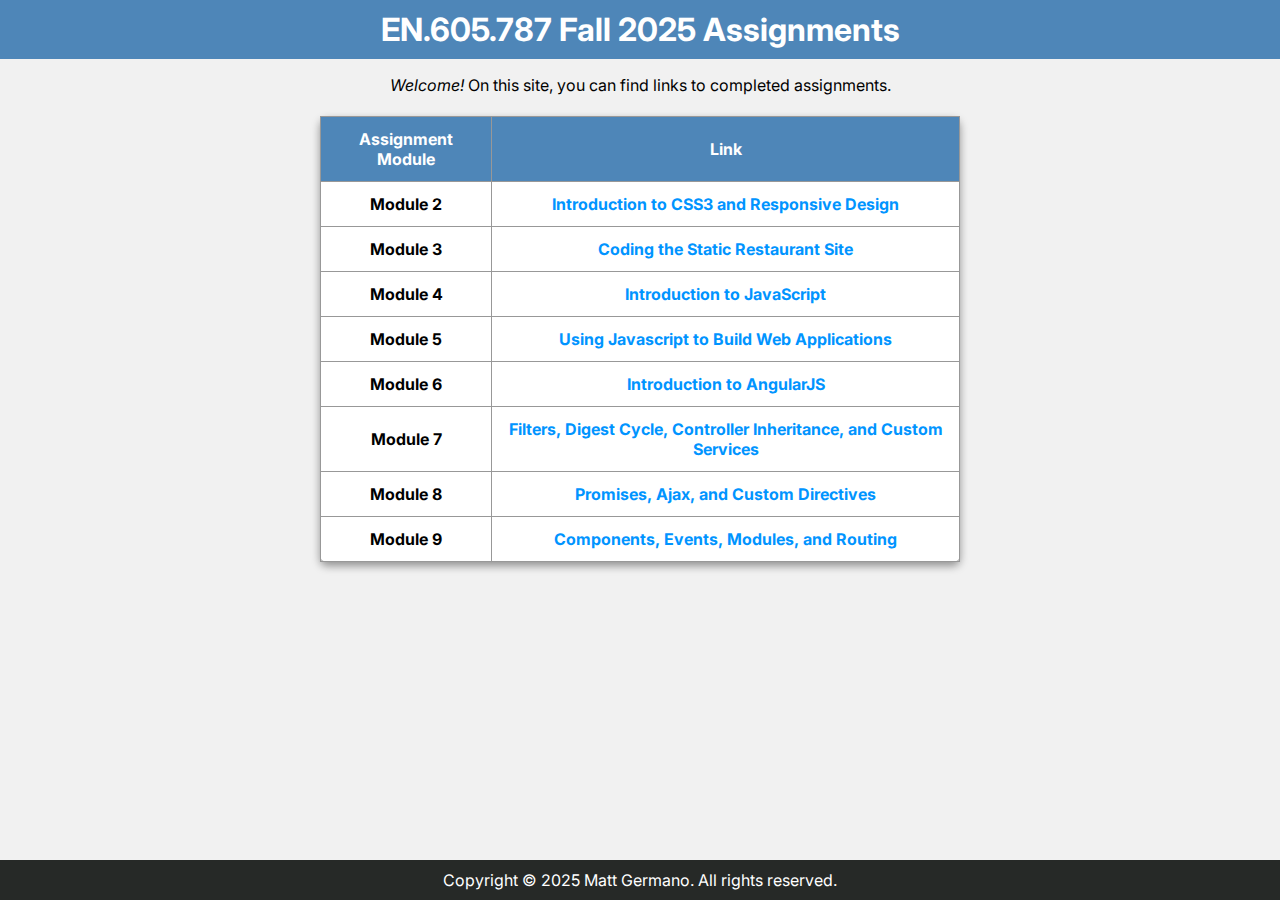
<file: index.html>
<!DOCTYPE html>
<html lang="en">

<head>
    <meta charset="UTF-8">
    <title>Matt's Assignments</title>
    <link rel="stylesheet" href="https://fonts.googleapis.com/css2?family=Inter">
    <link rel="stylesheet" href="css/styles.css" type="text/css">
</head>

<body>
<h1>EN.605.787 Fall 2025 Assignments</h1>
<p><em>Welcome!</em> On this site, you can find links to completed assignments.</p>

<table>
    <thead>
        <tr>
            <th>Assignment Module</th>
            <th>Link</th>
        </tr>
    </thead>
    <tbody>
        <tr>
            <td class="module-name">Module 2</td>
            <td><a href="module2-solution">Introduction to CSS3 and Responsive Design</a></td>
        </tr>
        <tr>
            <td class="module-name">Module 3</td>
            <td><a href="module3-solution">Coding the Static Restaurant Site</a></td>
        </tr>
        <tr>
            <td class="module-name">Module 4</td>
            <td><a href="module4-solution">Introduction to JavaScript</a></td>
        </tr>
        <tr>
            <td class="module-name">Module 5</td>
            <td><a href="module5-solution">Using Javascript to Build Web Applications</a></td>
        </tr>
        <tr>
            <td class="module-name">Module 6</td>
            <td><a href="module6-solution">Introduction to AngularJS</a></td>
        </tr>
        <tr>
            <td class="module-name">Module 7</td>
            <td><a href="module7-solution">Filters, Digest Cycle, Controller Inheritance, and Custom Services</a></td>
        </tr>
        <tr>
            <td class="module-name">Module 8</td>
            <td><a href="module8-solution">Promises, Ajax, and Custom Directives</a></td>
        </tr>
        <tr>
            <td class="module-name">Module 9</td>
            <td><a href="module9-solution">Components, Events, Modules, and Routing</a></td>
        </tr>
    </tbody>
</table>

<footer>Copyright &copy; 2025 Matt Germano. All rights reserved.</footer>
</body>
</html>
</file>
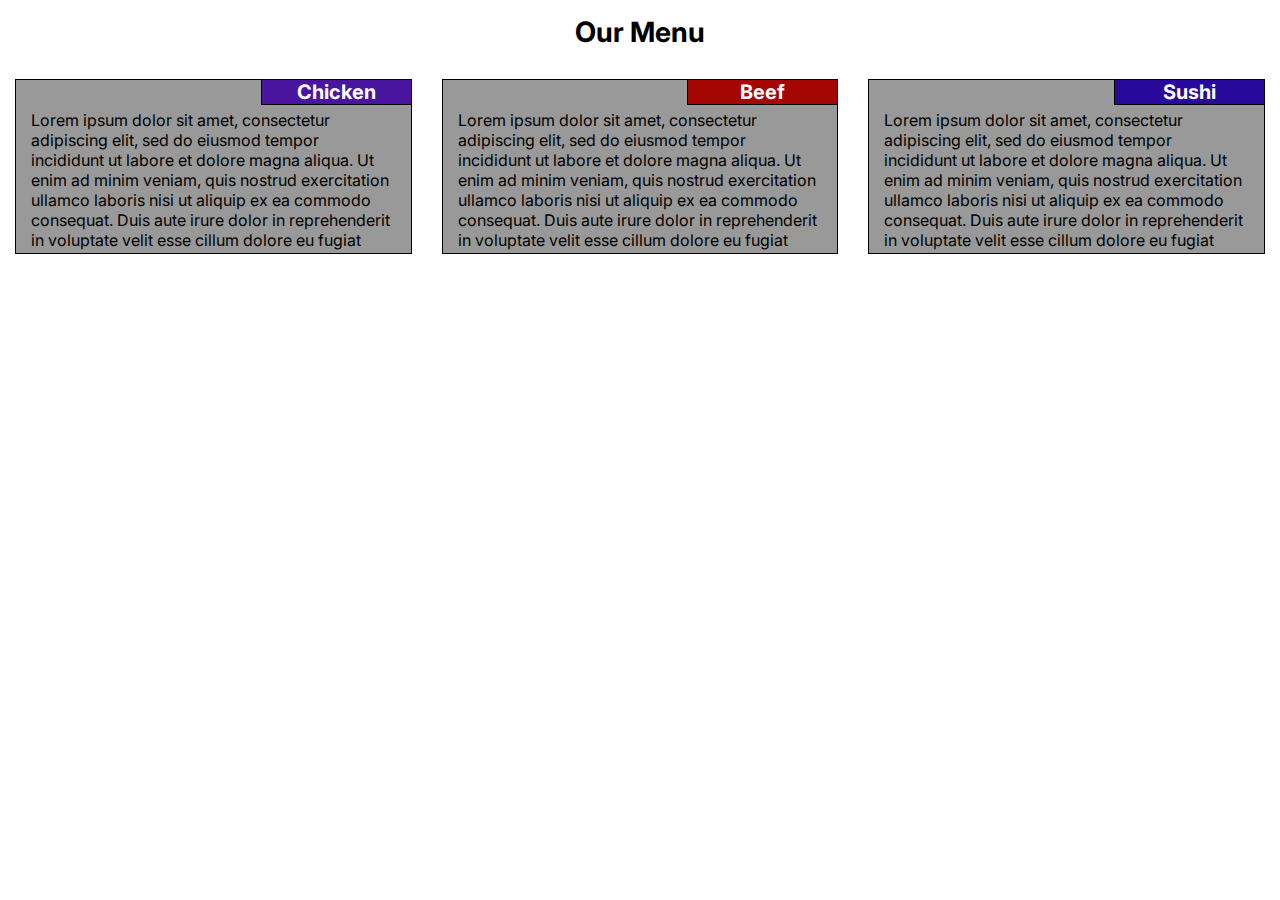
<file: module2-solution/index.html>
<!DOCTYPE html>
<html lang="zxx">
<head>
    <meta charset="utf-8">
    <meta name="viewport" content="width=device-width, initial-scale=1.0">
    <title>Assignment 2</title>
    <link rel="preconnect" href="https://fonts.googleapis.com">
    <link rel="preconnect" href="https://fonts.gstatic.com" crossorigin>
    <link href="https://fonts.googleapis.com/css2?family=Inter:ital,opsz,wght@0,14..32,100..900;1,14..32,100..900&display=swap" rel="stylesheet">
    <link rel="stylesheet" href="css/styles.css">
</head>
<body>
    <h1 class="menu-title">Our Menu</h1>
    <h1 class="categories-title">Categories</h1>

    <div class="row">
        <div class="container col-lg-4 col-md-6">
            <div class="category-content">
                <div class="category-title category1-bg">Chicken</div>
                <div class="category-description category1-bg">Chicken - Tandoori is a dish made from chicken marinated in yogurt</div>
                <p>
                    Lorem ipsum dolor sit amet, consectetur adipiscing elit, sed do
                    eiusmod tempor incididunt ut labore et dolore magna aliqua. Ut enim
                    ad minim veniam, quis nostrud exercitation ullamco laboris nisi ut
                    aliquip ex ea commodo consequat. Duis aute irure dolor in
                    reprehenderit in voluptate velit esse cillum dolore eu fugiat nulla
                    pariatur. Excepteur sint occaecat cupidatat non proident, sunt in
                    culpa qui officia deserunt mollit anim id est laborum.
                    <br><br>
                    Sed ut perspiciatis unde omnis iste natus error sit voluptatem
                    accusantium doloremque laudantium, totam rem aperiam, eaque ipsa
                    quae ab illo inventore veritatis et quasi architecto beatae
                    vitae dicta sunt explicabo. Nemo enim ipsam voluptatem quia
                    voluptas sit aspernatur aut odit aut fugit, sed quia
                    consequuntur magni dolores eos qui ratione voluptatem sequi
                    nesciunt. Neque porro quisquam est, qui dolorem ipsum quia dolor
                    sit amet, consectetur, adipisci velit, sed quia non numquam eius
                    modi tempora incidunt ut labore et dolore magnam aliquam quaerat
                    voluptatem. Ut enim ad minima veniam, quis nostrum
                    exercitationem ullam corporis suscipit laboriosam, nisi ut
                    aliquid ex ea commodi consequatur? Quis autem vel eum iure
                    reprehenderit qui in ea voluptate velit esse quam nihil
                    molestiae consequatur, vel illum qui dolorem eum fugiat quo
                    voluptas nulla pariatur?
                </p>
            </div>
        </div>

        <div class="container col-lg-4 col-md-6">
            <div class="category-content">
                <div class="category-title category2-bg">Beef</div>
                <div class="category-description category2-bg">Beef - Stroganoff is a Russian dish of sautéed pieces of beef</div>
                <p>
                    Lorem ipsum dolor sit amet, consectetur adipiscing elit, sed do
                    eiusmod tempor incididunt ut labore et dolore magna aliqua. Ut enim
                    ad minim veniam, quis nostrud exercitation ullamco laboris nisi ut
                    aliquip ex ea commodo consequat. Duis aute irure dolor in
                    reprehenderit in voluptate velit esse cillum dolore eu fugiat nulla
                    pariatur. Excepteur sint occaecat cupidatat non proident, sunt in
                    culpa qui officia deserunt mollit anim id est laborum.
                    <br><br>
                    Sed ut perspiciatis unde omnis iste natus error sit voluptatem
                    accusantium doloremque laudantium, totam rem aperiam, eaque ipsa
                    quae ab illo inventore veritatis et quasi architecto beatae
                    vitae dicta sunt explicabo. Nemo enim ipsam voluptatem quia
                    voluptas sit aspernatur aut odit aut fugit, sed quia
                    consequuntur magni dolores eos qui ratione voluptatem sequi
                    nesciunt. Neque porro quisquam est, qui dolorem ipsum quia dolor
                    sit amet, consectetur, adipisci velit, sed quia non numquam eius
                    modi tempora incidunt ut labore et dolore magnam aliquam quaerat
                    voluptatem. Ut enim ad minima veniam, quis nostrum
                    exercitationem ullam corporis suscipit laboriosam, nisi ut
                    aliquid ex ea commodi consequatur? Quis autem vel eum iure
                    reprehenderit qui in ea voluptate velit esse quam nihil
                    molestiae consequatur, vel illum qui dolorem eum fugiat quo
                    voluptas nulla pariatur?
                </p>
            </div>
        </div>

        <div class="container col-lg-4 col-md-12">
            <div class="category-content">
                <div class="category-title category3-bg">Sushi</div>
                <div class="category-description category3-bg">Sushi - Sushi is a traditional Japanese dish made with vinegared rice</div>
                <p>
                    Lorem ipsum dolor sit amet, consectetur adipiscing elit, sed do
                    eiusmod tempor incididunt ut labore et dolore magna aliqua. Ut enim
                    ad minim veniam, quis nostrud exercitation ullamco laboris nisi ut
                    aliquip ex ea commodo consequat. Duis aute irure dolor in
                    reprehenderit in voluptate velit esse cillum dolore eu fugiat nulla
                    pariatur. Excepteur sint occaecat cupidatat non proident, sunt in
                    culpa qui officia deserunt mollit anim id est laborum.
                    <br><br>
                    Sed ut perspiciatis unde omnis iste natus error sit voluptatem
                    accusantium doloremque laudantium, totam rem aperiam, eaque ipsa
                    quae ab illo inventore veritatis et quasi architecto beatae
                    vitae dicta sunt explicabo. Nemo enim ipsam voluptatem quia
                    voluptas sit aspernatur aut odit aut fugit, sed quia
                    consequuntur magni dolores eos qui ratione voluptatem sequi
                    nesciunt. Neque porro quisquam est, qui dolorem ipsum quia dolor
                    sit amet, consectetur, adipisci velit, sed quia non numquam eius
                    modi tempora incidunt ut labore et dolore magnam aliquam quaerat
                    voluptatem. Ut enim ad minima veniam, quis nostrum
                    exercitationem ullam corporis suscipit laboriosam, nisi ut
                    aliquid ex ea commodi consequatur? Quis autem vel eum iure
                    reprehenderit qui in ea voluptate velit esse quam nihil
                    molestiae consequatur, vel illum qui dolorem eum fugiat quo
                    voluptas nulla pariatur?
                </p>
            </div>
        </div>
    </div>
</body>
</html>
</file>
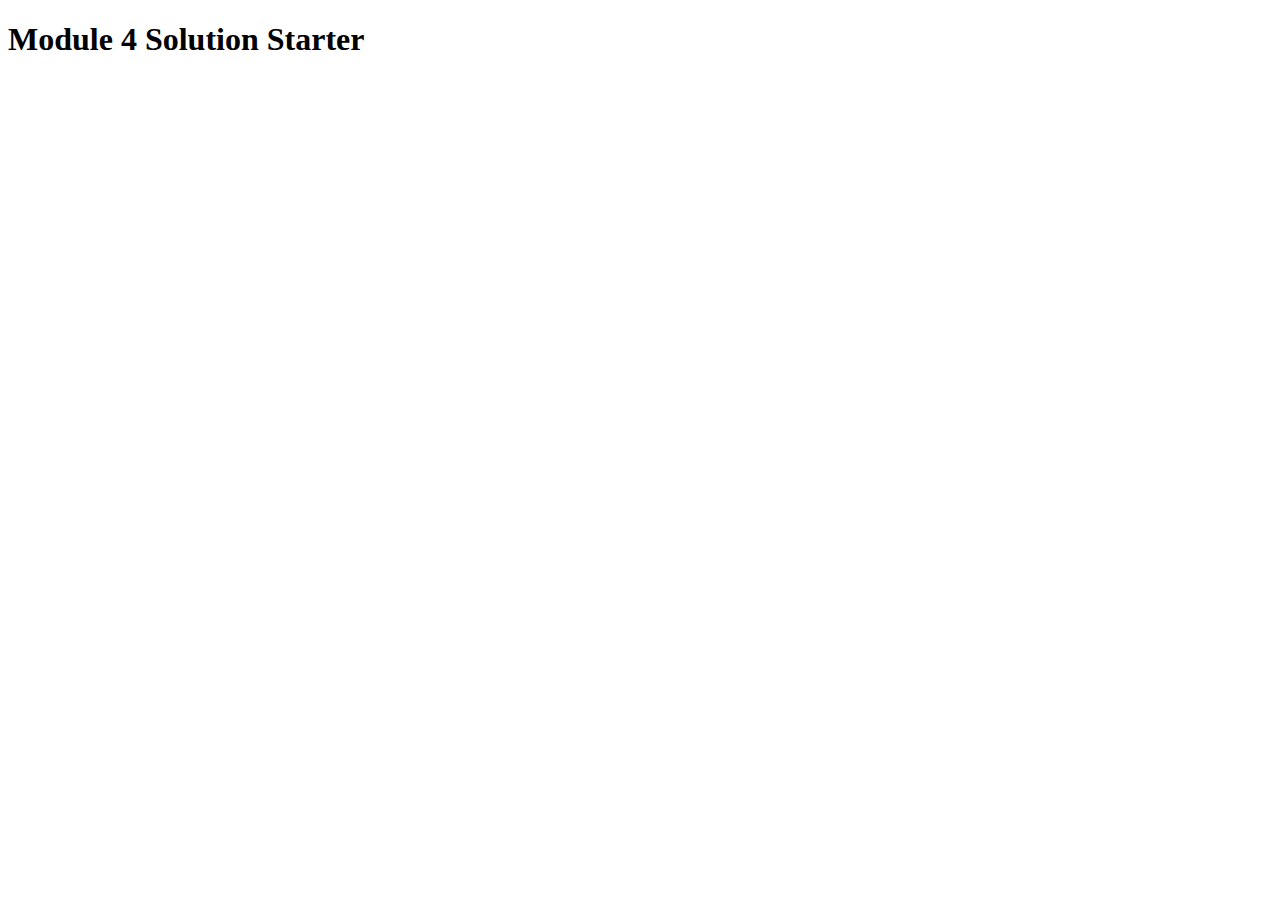
<file: module4-solution/index.html>
<!DOCTYPE html>
<html>
<head>
  <meta charset="utf-8">
  <title>Module 4 Solution Starter</title>
  <script>
    var names = []; // DO NOT REMOVE
  </script>
  <script src="SpeakHello.js"></script>
  <script src="SpeakGoodBye.js"></script>
  <script src="script.js"></script>
</head>
<body>
  <h1>Module 4 Solution Starter</h1>
</body>
</html>
</file>
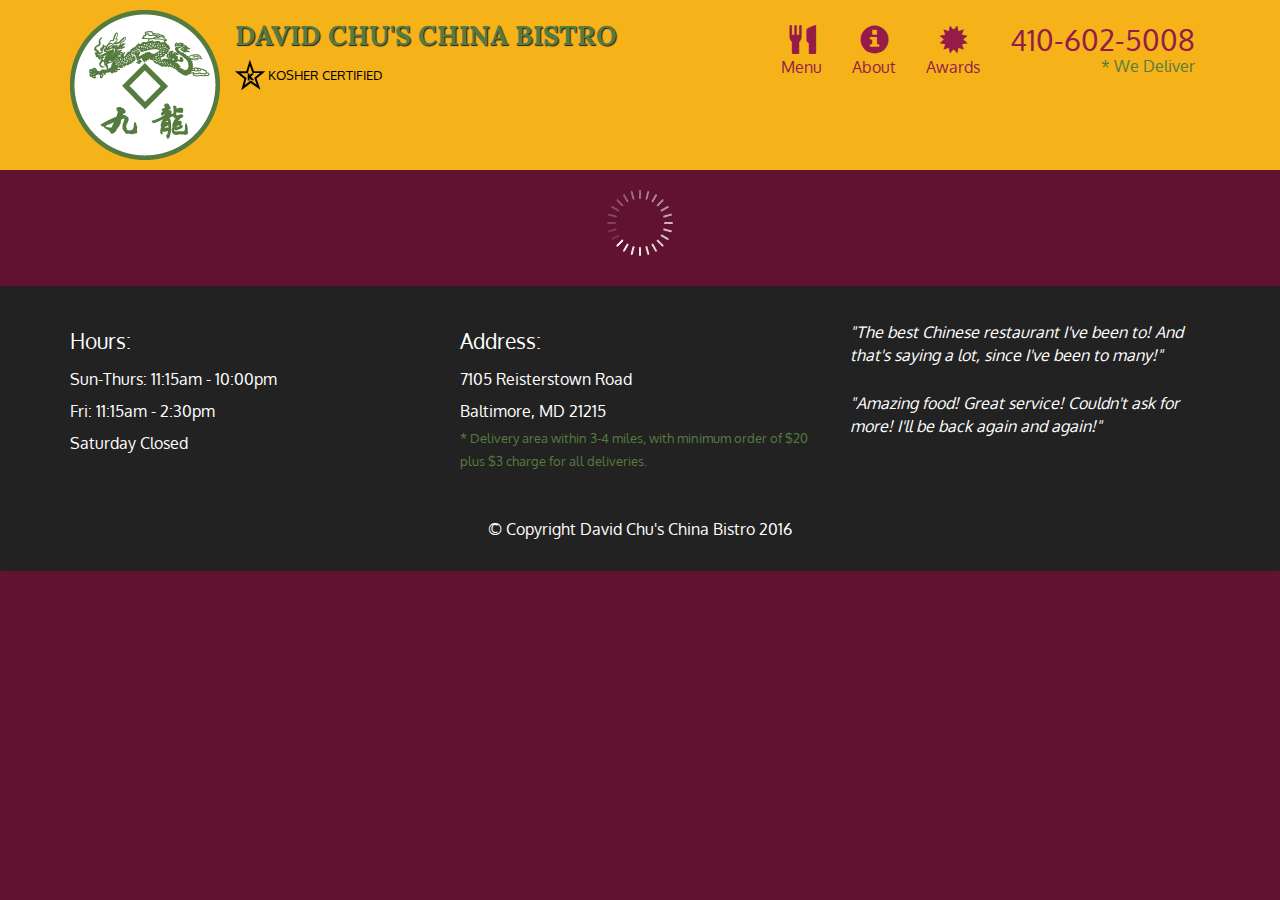
<file: module5-solution/index.html>
<!doctype html>
<html lang="en">
  <head>
    <meta charset="utf-8">
    <meta http-equiv="X-UA-Compatible" content="IE=edge">
    <meta name="viewport" content="width=device-width, initial-scale=1">
    <title>David Chu's China Bistro</title>
    <link rel="stylesheet" href="css/bootstrap.min.css">
    <link rel="stylesheet" href="css/styles.css">
    <link rel="stylesheet" href="font-awesome/css/font-awesome.min.css">
    <link href='https://fonts.googleapis.com/css?family=Oxygen:400,300,700' rel='stylesheet' type='text/css'>
    <link href='https://fonts.googleapis.com/css?family=Lora' rel='stylesheet' type='text/css'>
  </head>
<body>
  <header>
    <nav id="header-nav" class="navbar navbar-default">
      <div class="container">
        <div class="navbar-header">
          <a href="index.html" class="pull-left visible-md visible-lg">
            <div id="logo-img" alt="Logo image"></div>
          </a>

          <div class="navbar-brand">
            <a href="index.html"><h1>David Chu's China Bistro</h1></a>
            <p>
              <img src="images/star-k-logo.png" alt="Kosher certification">
              <span>Kosher Certified</span>
            </p>
          </div>

          <button id="navbarToggle" type="button" class="navbar-toggle collapsed" data-toggle="collapse" data-target="#collapsable-nav" aria-expanded="false">
            <span class="sr-only">Toggle navigation</span>
            <span class="icon-bar"></span>
            <span class="icon-bar"></span>
            <span class="icon-bar"></span>
          </button>
        </div>

        <div id="collapsable-nav" class="collapse navbar-collapse">
           <ul id="nav-list" class="nav navbar-nav navbar-right">
            <li id="navHomeButton" class="visible-xs active">
              <a href="index.html">
                <span class="glyphicon glyphicon-home"></span> Home</a>
            </li>
            <li id="navMenuButton">
              <a href="#" onclick="$dc.loadMenuCategories();">
                <span class="glyphicon glyphicon-cutlery"></span><br class="hidden-xs"> Menu</a>
            </li>
            <li>
              <a href="#" onclick="$dc.loadAbout();">
                <span class="glyphicon glyphicon-info-sign"></span><br class="hidden-xs"> About</a>
            </li>
            <li>
              <a href="#">
                <span class="glyphicon glyphicon-certificate"></span><br class="hidden-xs"> Awards</a>
            </li>
            <li id="phone" class="hidden-xs">
              <a href="tel:410-602-5008">
                <span>410-602-5008</span></a><div>* We Deliver</div>
            </li>
          </ul><!-- #nav-list -->
        </div><!-- .collapse .navbar-collapse -->
      </div><!-- .container -->
    </nav><!-- #header-nav -->
  </header>

  <div id="call-btn" class="visible-xs">
    <a class="btn" href="tel:410-602-5008">
    <span class="glyphicon glyphicon-earphone"></span>
    410-602-5008
    </a>
  </div>
  <div id="xs-deliver" class="text-center visible-xs">* We Deliver</div>

  <div id="main-content" class="container"></div>

  <footer class="panel-footer">
    <div class="container">
      <div class="row">
        <section id="hours" class="col-sm-4">
          <span>Hours:</span><br>
          Sun-Thurs: 11:15am - 10:00pm<br>
          Fri: 11:15am - 2:30pm<br>
          Saturday Closed
          <hr class="visible-xs">
        </section>
        <section id="address" class="col-sm-4">
          <span>Address:</span><br>
          7105 Reisterstown Road<br>
          Baltimore, MD 21215
          <p>* Delivery area within 3-4 miles, with minimum order of $20 plus $3 charge for all deliveries.</p>
          <hr class="visible-xs">
        </section>
        <section id="testimonials" class="col-sm-4">
          <p>"The best Chinese restaurant I've been to! And that's saying a lot, since I've been to many!"</p>
          <p>"Amazing food! Great service! Couldn't ask for more! I'll be back again and again!"</p>
        </section>
      </div>
      <div class="text-center">&copy; Copyright David Chu's China Bistro 2016</div>
    </div>
  </footer>

  <!-- jQuery (Bootstrap JS plugins depend on it) -->
  <script src="js/jquery-2.1.4.min.js"></script>
  <script src="js/bootstrap.min.js"></script>
  <script src="js/ajax-utils.js"></script>
  <script src="js/script.js"></script>
</body>
</html>
</file>
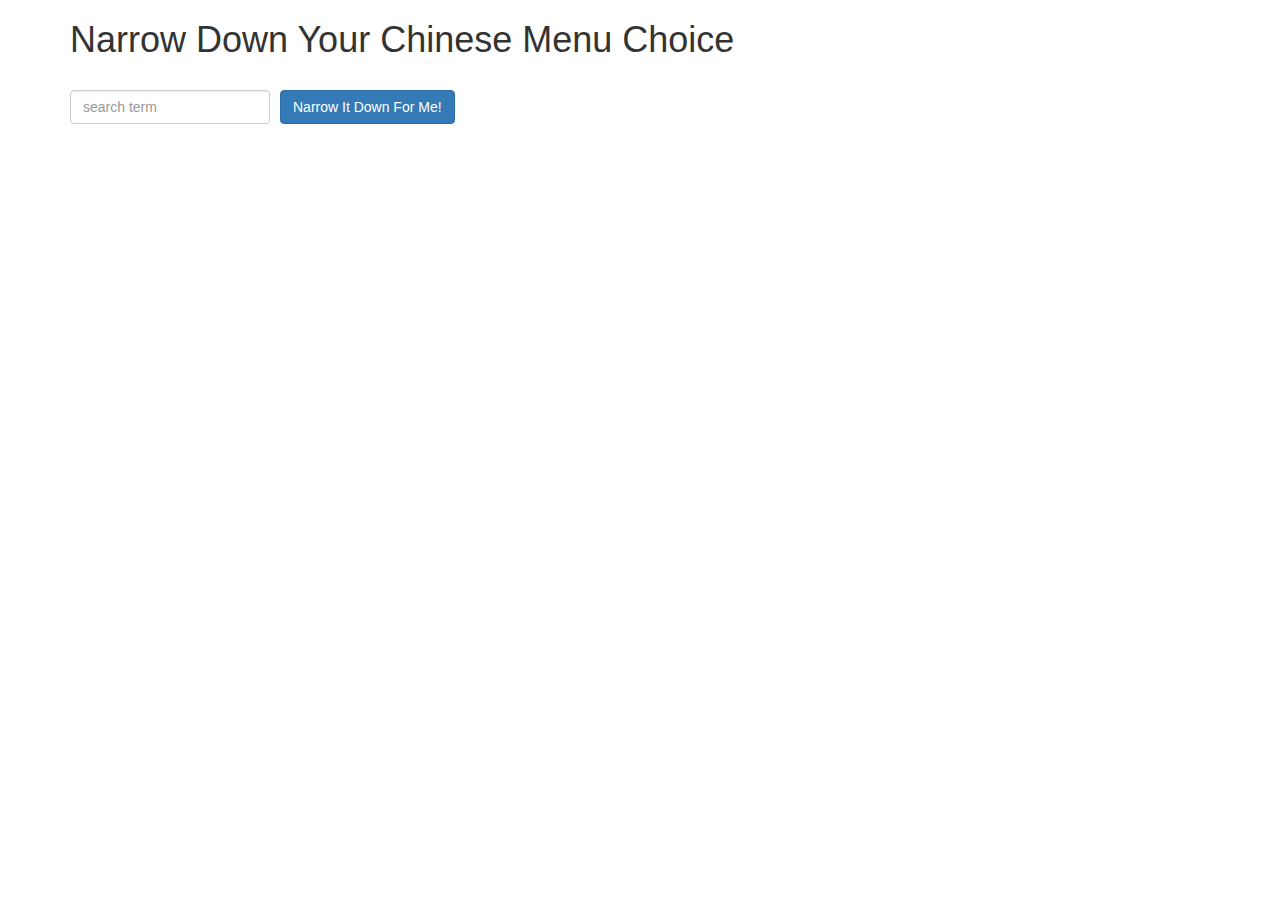
<file: module8-solution/index.html>
<!doctype html>
<html lang="en" ng-app="NarrowItDownApp">
  <head>
    <title>Narrow Down Your Menu Choice</title>
    <meta name="viewport" content="width=device-width, initial-scale=1">
    <link rel="stylesheet" href="styles/bootstrap.min.css">
    <link rel="stylesheet" href="styles/styles.css">
  </head>
<body>
   <div class="container" ng-controller="NarrowItDownController as narrowItDown">
    <h1>Narrow Down Your Chinese Menu Choice</h1>

    <div class="form-group">
      <input type="text" placeholder="search term" class="form-control" ng-model="narrowItDown.searchTerm">
    </div>
    <div class="form-group narrow-button">
      <button
        class="btn btn-primary"
        ng-click="narrowItDown.getMatchedMenuItems(narrowItDown.searchTerm);">
        Narrow It Down For Me!
      </button>
    </div>

    <br><br><br>

    <found-items
      ng-if="narrowItDown.found && narrowItDown.found.length"
      items="narrowItDown.found"
      on-remove="narrowItDown.removeItem(index)"
    ></found-items>
    <p ng-if="narrowItDown.found && !narrowItDown.found.length">Nothing found</p>
  </div>
  <script src="js/angular.min.js"></script>
  <script src="js/app.js"></script>
</body>
</html>
</file>
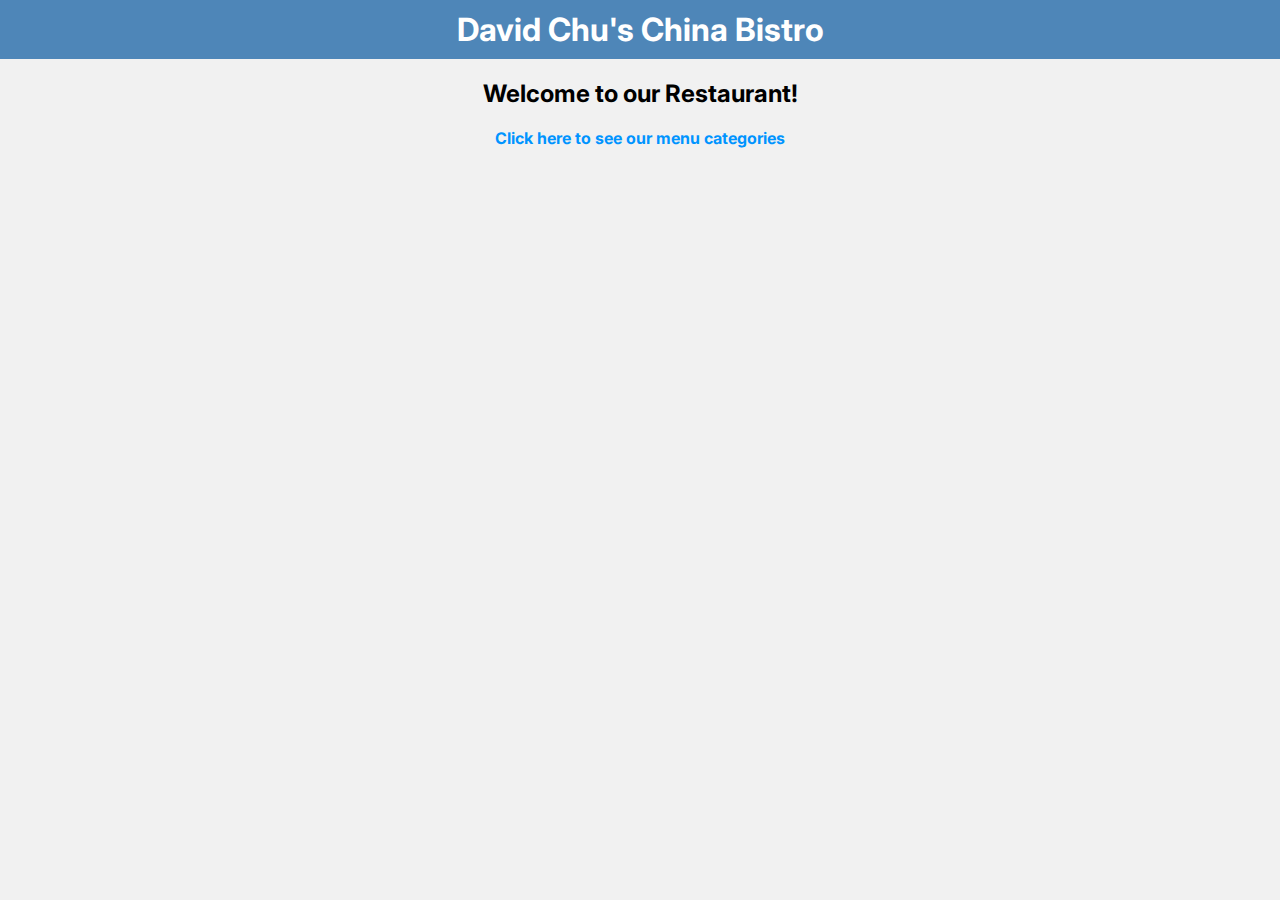
<file: module9-solution/index.html>
<!DOCTYPE html>
<html lang="en" ng-app="MenuApp">
  <head>
    <meta charset="utf-8">
    <link rel="stylesheet" href="https://fonts.googleapis.com/css2?family=Inter">
    <link rel="stylesheet" href="css/styles.css">
    <title>David Chu's China Bistro</title>
  </head>
  <body>
    <h1>David Chu's China Bistro</h1>

    <ui-view></ui-view>

    <!-- Libraries -->
    <script src="lib/angular.min.js"></script>
    <script src="lib/angular-ui-router.min.js"></script>

    <!-- Modules -->
    <script src="src/menuapp/menuapp.module.js"></script>
    <script src="src/data/data.module.js"></script>

    <!-- Routes -->
    <script src="src/routes.js"></script>

    <!-- 'MenuApp' module artifacts -->
    <script src="src/menuapp/categories-list.controller.js"></script>
    <script src="src/menuapp/categories.component.js"></script>
    <script src="src/menuapp/items-list.controller.js"></script>
    <script src="src/menuapp/items.component.js"></script>

    <!-- 'data' module artifacts -->
    <script src="src/data/menudata.service.js"></script>
  </body>
</html>
</file>
<file: css/styles.css>
body {
    font-family: Inter, sans-serif;
    text-align: center;
    background-color: #f1f1f1;
    margin: 0;
    /* Setting the minimum height and flex allows the footer to be anchored to the bottom of the page */
    min-height: 100vh;
    display: flex;
    flex-direction: column;
}

h1 {
    color: white;
    background-color: #4e86b8;
    padding: 10px;
    margin: 0;
}

table {
    width: 50%;
    margin: 5px auto;
    border-collapse: collapse;
    background: white;
    border-radius: 7px;
    box-shadow: 0 4px 8px rgba(0, 0, 0, 0.4);
}

/* Table heading */
thead {
    background-color: #4e86b8;
    color: white;
    font-weight: bold;
}

/* Table headers and table data */
th, td {
    padding: 12px;
    border: 1px solid #989898;
}

.module-name {
    font-weight: bold;
}

tfoot {
    background-color: #ffcc00;
    font-weight: bold;
}

a {
    color: #0094ff;
    text-decoration: none;
    font-weight: bold;
}

/* Underline links when hovered */
a:hover {
    text-decoration: underline;
}

footer {
    color: white;
    background-color: #262927;
    padding: 10px;
    /* Anchor the footer to the bottom of the page */
    margin-top: auto;
}
</file>
<file: module2-solution/css/styles.css>
* {
    box-sizing: border-box;
    padding: 0;
    margin: 0;
}

body {
    font-family: Inter, Geneva, Tahoma, sans-serif;
}

h1 {
    font-size: 175%;
    margin: 15px 0;
}

.menu-title {
    text-align: center;
    /* Hidden in mobile mode */
    display: none;
}

.categories-title {
    text-align: left;
    font-size: 125%;
    margin-left: 15px;
    font-family: Verdana, Geneva, Tahoma, sans-serif;
}

p, .container {
    padding: 15px;
}

.category-content {
    border: 1px solid black;
    background-color: #999999;
    position: relative;
    max-height: 175px;
    overflow-y: hidden;
}

.category-content:hover {
    cursor: ns-resize;
    overflow-y: scroll;
}

.category-title {
    position: absolute;
    top: 0;
    right: 0;
    border-left: 1px solid black;
    border-bottom: 1px solid black;
    padding: 0 10px;
    width: 150px;
    text-align: center;
    font-size: 125%;
    color: #ffffff;
    font-weight: bold;
    /* Hidden in mobile mode */
    display: none;
}

.category-description {
    text-align: center;
    color: #ffffff;
    font-weight: bold;
    font-size: 125%;
    padding: 0 10px;
    border-bottom: 1px solid black;
}

.category1-bg {
    background-color: #49149e;
}

.category2-bg {
    background-color: #a30603;
}

.category3-bg {
    background-color: #29099c;
}

/* Simple responsive framework adapted from Lecture 24 content */
/* Credit: https://github.com/jhu-ep-coursera/fullstack-course4/tree/master/examples/Lecture24 */

.row {
    width: 100%;
}

/* Desktop mode */
@media (min-width: 992px) {
    .col-lg-1, .col-lg-2, .col-lg-3, .col-lg-4, .col-lg-5, .col-lg-6, .col-lg-7, .col-lg-8, .col-lg-9, .col-lg-10, .col-lg-11, .col-lg-12 {
        float: left;
    }
    .col-lg-1 {
        width: 8.33%;
    }
    .col-lg-2 {
        width: 16.66%;
    }
    .col-lg-3 {
        width: 25%;
    }
    .col-lg-4 {
        width: 33.33%;
    }
    .col-lg-5 {
        width: 41.66%;
    }
    .col-lg-6 {
        width: 50%;
    }
    .col-lg-7 {
        width: 58.33%;
    }
    .col-lg-8 {
        width: 66.66%;
    }
    .col-lg-9 {
        width: 74.99%;
    }
    .col-lg-10 {
        width: 83.33%;
    }
    .col-lg-11 {
        width: 91.66%;
    }
    .col-lg-12 {
        width: 100%;
    }
}

/* Tablet mode */
@media (min-width: 768px) and (max-width: 991px) {
    .col-md-1, .col-md-2, .col-md-3, .col-md-4, .col-md-5, .col-md-6, .col-md-7, .col-md-8, .col-md-9, .col-md-10, .col-md-11, .col-md-12 {
        float: left;
    }
    .col-md-1 {
        width: 8.33%;
    }
    .col-md-2 {
        width: 16.66%;
    }
    .col-md-3 {
        width: 25%;
    }
    .col-md-4 {
        width: 33.33%;
    }
    .col-md-5 {
        width: 41.66%;
    }
    .col-md-6 {
        width: 50%;
    }
    .col-md-7 {
        width: 58.33%;
    }
    .col-md-8 {
        width: 66.66%;
    }
    .col-md-9 {
        width: 74.99%;
    }
    .col-md-10 {
        width: 83.33%;
    }
    .col-md-11 {
        width: 91.66%;
    }
    .col-md-12 {
        width: 100%;
    }
}

/* Desktop and tablet mode */
@media (min-width: 768px) {
    .menu-title {
        display: block;
    }
    .category-title {
        display: block;
    }

    .categories-title {
        display: none;
    }
    .category-description {
        display: none;
    }

    /* Add more padding to clear absolute positioning of category title */
    p {
        padding-top: 30px;
    }
}
</file>
<file: module5-solution/css/styles.css>
body {
  font-size: 16px;
  color: #fff;
  background-color: #61122f;
  font-family: 'Oxygen', sans-serif;
}

/** HEADER **/
#header-nav {
  background-color: #f6b319;
  border-radius: 0;
  border: 0;
}

#logo-img {
  background: url('../images/restaurant-logo_large.png') no-repeat;
  width: 150px;
  height: 150px;
  margin: 10px 15px 10px 0;
}

.navbar-brand {
  padding-top: 25px;
}
.navbar-brand h1 { /* Restaurant name */
  font-family: 'Lora', serif;
  color: #557c3e;
  font-size: 1.5em;
  text-transform: uppercase;
  font-weight: bold;
  text-shadow: 1px 1px 1px #222;
  margin-top: 0;
  margin-bottom: 0;
  line-height: .75;
}
.navbar-brand a:hover, .navbar-brand a:focus {
  text-decoration: none;
}
.navbar-brand p { /* Kosher cert */
  color: #000;
  text-transform: uppercase;
  font-size: .7em;
  margin-top: 15px;
}
.navbar-brand p span { /* Star-K */
  vertical-align: middle;
}

#nav-list {
  margin-top: 10px;
}
#nav-list a {
  color: #951C49;
  text-align: center;
}
#nav-list a:hover {
  background: #E7E7E7;
}
#nav-list a span {
  font-size: 1.8em;
}

#phone {
  margin-top: 5px;
}
#phone a { /* Phone number */
  text-align: right;
  padding-bottom: 0;
}
#phone div { /* We Deliver */
  color: #557c3e;
  text-align: right;
  padding-right: 15px;
}

.navbar-header button.navbar-toggle, .navbar-header .icon-bar {
  border: 1px solid #61122f;
}
.navbar-header button.navbar-toggle {
  clear: both;
  margin-top: -30px;
}
/* END HEADER */

/* FOOTER */
.panel-footer {
  margin-top: 30px;
  padding-top: 35px;
  padding-bottom: 30px;
  background-color: #222;
  border-top: 0;
}
.panel-footer div.row {
  margin-bottom: 35px;
}
#hours, #address {
  line-height: 2;
}
#hours > span, #address > span {
  font-size: 1.3em;
}
#address p {
  color: #557c3e;
  font-size: .8em;
  line-height: 1.8;
}
#testimonials {
  font-style: italic;
}
#testimonials p:nth-child(2) {
  margin-top: 25px;
}
/* END FOOTER */



/* HOME PAGE */
.container .jumbotron {
  box-shadow: 0 0 50px #3F0C1F;
  border: 2px solid #3F0C1F;
}

#menu-tile, #specials-tile, #map-tile {
  height: 250px;
  width: 100%;
  margin-bottom: 15px;
  position: relative;
  border: 2px solid #3F0C1F;
  overflow: hidden;
}
#menu-tile:hover, #specials-tile:hover, #map-tile:hover {
  box-shadow: 0 1px 5px 1px #cccccc;
}
#menu-tile {
  background: url('../images/menu-tile.jpg') no-repeat;
  background-position: center;
}
#specials-tile {
  background: url('../images/specials-tile.jpg') no-repeat;
  background-position: center;
}
#menu-tile span, #specials-tile span, #map-tile span {
  position: absolute;
  bottom: 0;
  right: 0;
  width: 100%;
  text-align: center;
  font-size: 1.6em;
  text-transform: uppercase;
  background-color: #000;
  color: #fff;
  opacity: .8;
}
/* END HOME PAGE */

/* MENU CATEGORIES PAGE */
.category-tile { 
  position: relative;
  border: 2px solid #3F0C1F;
  overflow: hidden;
  width: 200px;
  height: 200px;
  margin: 0 auto 15px;
}
.category-tile span {
  position: absolute;
  bottom: 0;
  right: 0;
  width: 100%;
  text-align: center;
  font-size: 1.2em;
  text-transform: uppercase;
  background-color: #000;
  color: #fff;
  opacity: .8;
}
.category-tile:hover {
  box-shadow: 0 1px 5px 1px #cccccc;
}

#menu-categories-title + div {
  margin-bottom: 50px;
}
/* END MENU CATEGORIES PAGE */

/* SINGLE CATEGORY PAGE */
.menu-item-tile {
  margin-bottom: 25px;
}
.menu-item-tile hr {
  width: 80%;
}
.menu-item-tile .menu-item-price {
  font-size: 1.1em;
  text-align: right;
  margin-top: -15px;
  margin-right: -15px;
}
.menu-item-tile .menu-item-price span {
  font-size: .6em;
}
.menu-item-photo {
  position: relative;
  border: 2px solid #3F0C1F; 
  overflow: hidden;
  padding: 0;
  margin-right: -15px;
  margin-left: auto;
  margin-bottom: 20px;
  max-width: 250px;
}
.menu-item-photo div {
  position: absolute;
  bottom: 0;
  right: 0;
  width: 80px;
  background-color: #557c3e;
  text-align: center;
}
.menu-item-description {
  padding-right: 30px;
}
h3.menu-item-title {
  margin: 0 0 10px;
}
.menu-item-details {
  font-size: .9em;
  font-style: italic;
}
/* END SINGLE CATEGORY PAGE */


/********** Large devices only **********/
@media (min-width: 1200px) {
  .container .jumbotron {
    background: url('../images/jumbotron_1200.jpg') no-repeat;
    height: 675px;
  }
}

/********** Medium devices only **********/
@media (min-width: 992px) and (max-width: 1199px) {
  /* Header */
  #logo-img {
    background: url('../images/restaurant-logo_medium.png') no-repeat;
    width: 100px;
    height: 100px;
    margin: 5px 5px 5px 0;
  }
  /* End Header */

  /* Home Page */
  .container .jumbotron {
    background: url('../images/jumbotron_992.jpg') no-repeat;
    height: 558px;
  }
  /* End Home Page */
}

/********** Small devices only **********/
@media (min-width: 768px) and (max-width: 991px) {
  /* Home Page */
  .container .jumbotron {
    background: url('../images/jumbotron_768.jpg') no-repeat;
    height: 432px;
  }
  /* End Home Page */
}

/********** Extra small devices only **********/
@media (max-width: 767px) {
  /* Header */
  .navbar-brand {
    padding-top: 10px;
    height: 80px;
  }
  .navbar-brand h1 { /* Restaurant name */
    padding-top: 10px;
    font-size: 5vw; /* 1vw = 1% of viewport width */
  }
  .navbar-brand p { /* Kosher cert */
    font-size: .6em;
    margin-top: 12px;
  }
  .navbar-brand p img { /* Star-K */
    height: 20px;
  }

  #collapsable-nav a { /* Collapsed nav menu text */
    font-size: 1.2em;
  }
  #collapsable-nav a span { /* Collapsed nav menu glyph */
    font-size: 1em;
    margin-right: 5px;
  }

  #call-btn > a {
    font-size: 1.5em;
    display: block;
    margin: 0 20px;
    padding: 10px;
    border: 2px solid #fff;
    background-color: #f6b319;
    color: #951c49;
  }
  #xs-deliver {
    margin-top: 5px;
    font-size: .7em;
    letter-spacing: .1em;
    text-transform: uppercase;
  }
  /* End Header */

  /* Footer */
  .panel-footer section {
    margin-bottom: 30px;
    text-align: center;
  }
  .panel-footer section:nth-child(3) {
    margin-bottom: 0; /* margin already exists on the whole row */
  }
  .panel-footer section hr {
    width: 50%;
  }
  /* End Footer */

  /* Home Page */
  .container .jumbotron {
    margin-top: 30px;
    padding: 0;
  }
  #menu-tile, #specials-tile {
    width: 360px;
    margin: 0 auto 15px;
  }

  .menu-item-photo {
    margin-right: auto;
  }
  .menu-item-tile .menu-item-price {
    text-align: center;
  }
  .menu-item-description {
    text-align: center;;
  }
}


/********** Super extra small devices Only :-) (e.g., iPhone 4) **********/
@media (max-width: 479px) {
  /* Header */
  .navbar-brand h1 { /* Restaurant name */
    padding-top: 5px;
    font-size: 6vw;
  }
  /* End Header */
  
  /* Home page */
  #menu-tile, #specials-tile {
    width: 280px;
    margin: 0 auto 15px;
  }

  .col-xxs-12 {
    position: relative;
    min-height: 1px;
    padding-right: 15px;
    padding-left: 15px;
    float: left;
    width: 100%;
  }
}
</file>
<file: module8-solution/styles/styles.css>
h1 {
  margin-bottom: 30px;
}
input[type="text"] {
  width: 200px;
  float: left;
}
.narrow-button {
  float: left;
  margin-left: 10px;
}
.loader {
  display: none;
  margin-left: 5px;
  font-size: 10px;
  float: left;
  border-top: 1.1em solid rgba(147, 147, 147, 0.2);
  border-right: 1.1em solid rgba(147, 147, 147, 0.2);
  border-bottom: 1.1em solid rgba(147, 147, 147, 0.2);
  border-left: 1.1em solid #676767;
  -webkit-transform: translateZ(0);
  -ms-transform: translateZ(0);
  transform: translateZ(0);
  -webkit-animation: load8 1.1s infinite linear;
  animation: load8 1.1s infinite linear;
}
.loader,
.loader:after {
  border-radius: 50%;
  width: 3em;
  height: 3em;
}
@-webkit-keyframes load8 {
  0% {
    -webkit-transform: rotate(0deg);
    transform: rotate(0deg);
  }
  100% {
    -webkit-transform: rotate(360deg);
    transform: rotate(360deg);
  }
}
@keyframes load8 {
  0% {
    -webkit-transform: rotate(0deg);
    transform: rotate(0deg);
  }
  100% {
    -webkit-transform: rotate(360deg);
    transform: rotate(360deg);
  }
}

table {
  margin: 5px auto;
  border-collapse: collapse;
  background: white;
  border-radius: 7px;
  box-shadow: 0 4px 8px rgba(0, 0, 0, 0.4);
}

thead {
  background-color: #4e86b8;
  color: white;
  font-weight: bold;
}

th, td {
  padding: 6px;
  border: 1px solid #989898;
  text-align: center;
}
</file>
<file: module9-solution/css/styles.css>
body {
    font-family: Inter, sans-serif;
    text-align: center;
    background-color: #f1f1f1;
    margin: 0;
}

h1 {
    color: white;
    background-color: #4e86b8;
    padding: 10px;
    margin: 0;
    margin-bottom: 15px;
}

table {
  margin: 20px auto;
  border-collapse: collapse;
  background: white;
  border-radius: 7px;
  box-shadow: 0 4px 8px rgba(0, 0, 0, 0.4);
}

thead {
  background-color: #4e86b8;
  color: white;
  font-weight: bold;
}

th, td {
  padding: 6px;
  border: 1px solid #989898;
  text-align: center;
}

a {
  color: #0094ff;
  text-decoration: none;
  font-weight: bold;
}

a:hover {
  text-decoration: underline;
}
</file>
